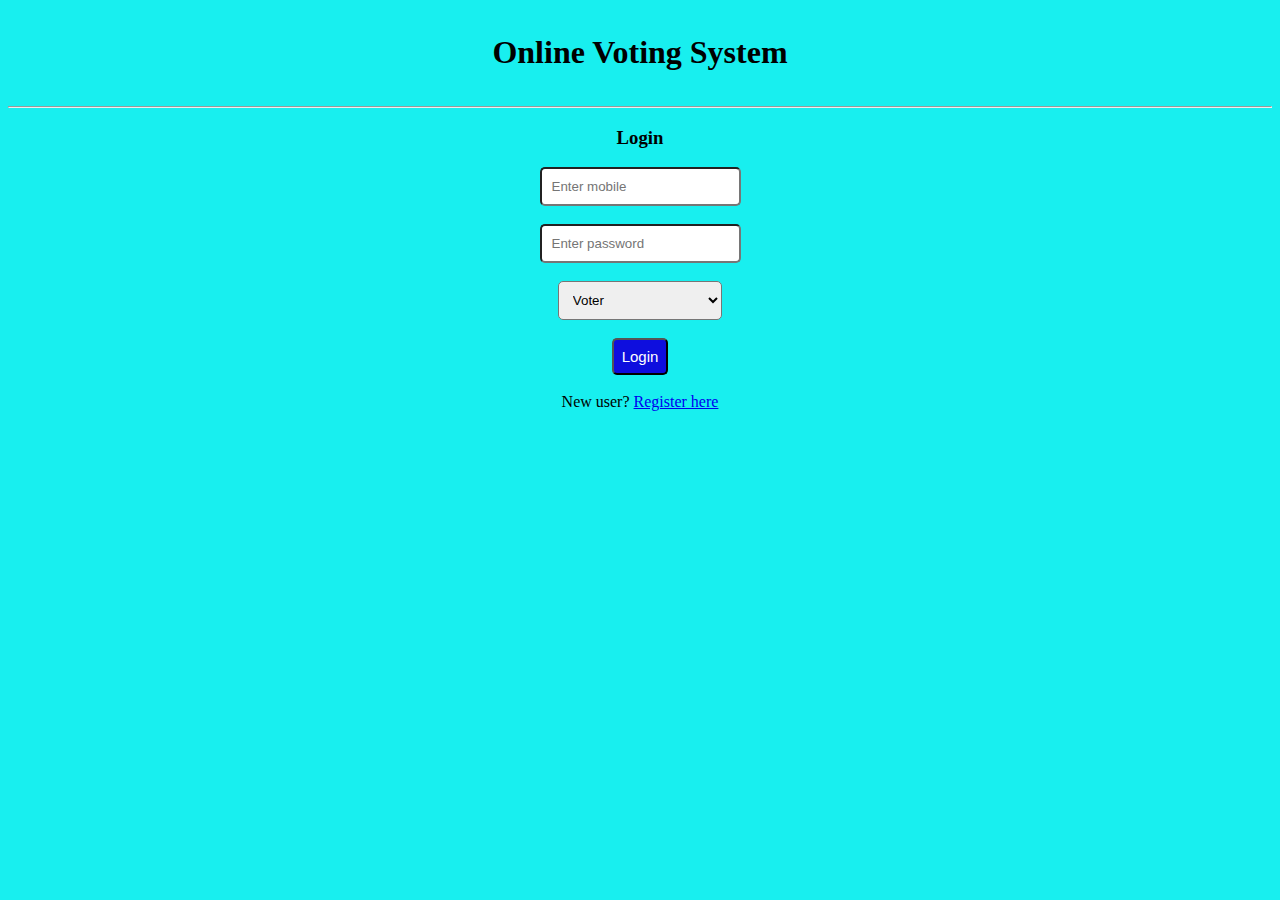
<file: index.html>
<html>

<head>
    <title>Online Voting System</title>
    <link rel="stylesheet" href="css/stylesheet.css">
</head>

<body>
    <center>
      <div id="headerSection">
        <h1>Online Voting System</h1>
        

      </div>
        <hr>
    
      <div id="bodySection">

        <form action="api/login.php" method="post">
            <h3>Login</h3>
            <input type="number" name="mobile" placeholder="Enter mobile"><br><br>
            <input type="password" name="password" placeholder="Enter password"><br><br>
            <select id="dropbox" name="role">
                <option value="1">Voter</option>
                <option value="2">Group</option>
            </select><br><br>
             <button id="loginbtn" type="submit">Login</button><br><br>
             New user? <a href="routes/register.html">Register here</a>
    
        </form>

       </div>
     </center>
    
</body>

</html>
</file>
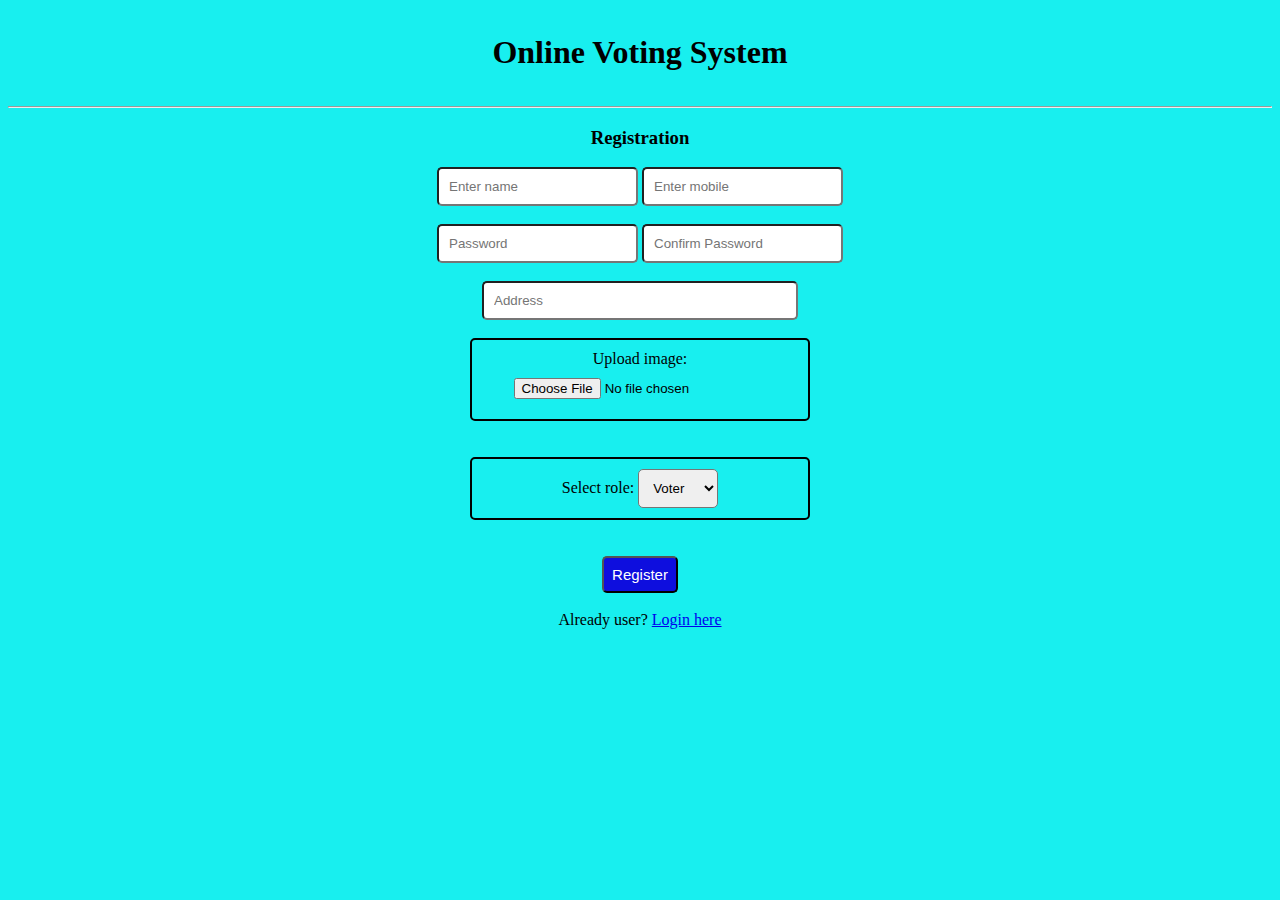
<file: routes/register.html>
<html>
  <head>
    <title>Online Voting System - Registration</title>
    <link rel="stylesheet" href="../css/stylesheet.css" />
  </head>
  <body>
    <style>
      #address {
        width: 25%;
      }

      #imagepart {
        border: 2px solid black;
        border-radius: 5px;
        padding: 10px;
        width: 25%;
      }
      #role {
        border: 2px solid black;
        border-radius: 5px;
        padding: 10px;
        width: 25%;
      }
      #role select {
        border-radius: 5px;
        padding: 10px;
      }
      .err {
        border: 2px solid red;
      }
    </style>

    <center>
      <div id="headerSection">
        <h1>Online Voting System</h1>
      </div>
      <hr />

      <div id="bodySection">
        <h3>Registration</h3>

        <form
          action="../api/register.php"
          method="post"
          enctype="multipart/form-data"
        >
          <input type="text" name="name" placeholder="Enter name" required />
          <input
            type="number"
            name="mobile"
            placeholder="Enter mobile"
            required
          /><br /><br />
          <input
            class="pass password"
            type="password"
            name="password"
            placeholder="Password"
            required
          />
          <input
            class="cpass password"
            type="password"
            name="cpassword"
            placeholder="Confirm Password"
            required
          /><br /><small
            class="err-txt"
            style="
              color: red;
              font-size: 17px;
              display: none;
              margin-bottom: -10px;
            "
            >Password does not matched.</small
          ><br />
          <input
            id="address"
            type="text"
            name="address"
            placeholder="Address"
            required
          /><br /><br />

          <div id="imagepart">
            Upload image: <input type="file" name="photo" required />
          </div>
          <br /><br />

          <div id="role">
            Select role:
            <select name="role" required>
              <option value="1">Voter</option>
              <option value="2">Group</option>
            </select>
          </div>

          <br /><br />
          <button
            class="btn"
            style="
              padding: 8px;
              font-size: 15px;
              border-radius: 5px;
              background-color: rgb(14, 14, 222);
              color: white;
              cursor: pointer;
            "
          >
            Register</button
          ><br /><br />
          Already user? <a href="../index.html">Login here</a>
        </form>
      </div>
    </center>

    <script>
      document.querySelector("form").addEventListener("submit", function (e) {
        const pass = document.querySelector(".pass").value;
        const cpass = document.querySelector(".cpass").value;

        if (pass !== cpass) {
          e.preventDefault();
          document.querySelector(".password").classList.add("err");
          document.querySelector(".err-txt").style.display = "block";
        } else {
          document.querySelector(".password").classList.remove("err");
          document.querySelector(".err-txt").style.display = "none";
        }
      });
    </script>
  </body>
</html>
</file>
<file: css/stylesheet.css>
body {

    
    background-color: rgb(24, 239, 239);
  
}

#imagecss {
    padding: 10px;
    border: 2px solid black;
    border-radius: 5px;
    width: 30%;

}

#headerSection {

    padding: 5px;

}
#headerSection h1 {
    font-family: cursive;
}

input {
    padding: 10px;
    border-radius: 5px;


}

#dropbox {
    padding: 10px;
    border-radius: 5px;
    width: 13%;
}
#loginbtn {
    padding: 8px;
    font-size: 15px;
    border-radius: 5px;
    background-color: rgb(14, 14, 222);
    color: white;

}
</file>
